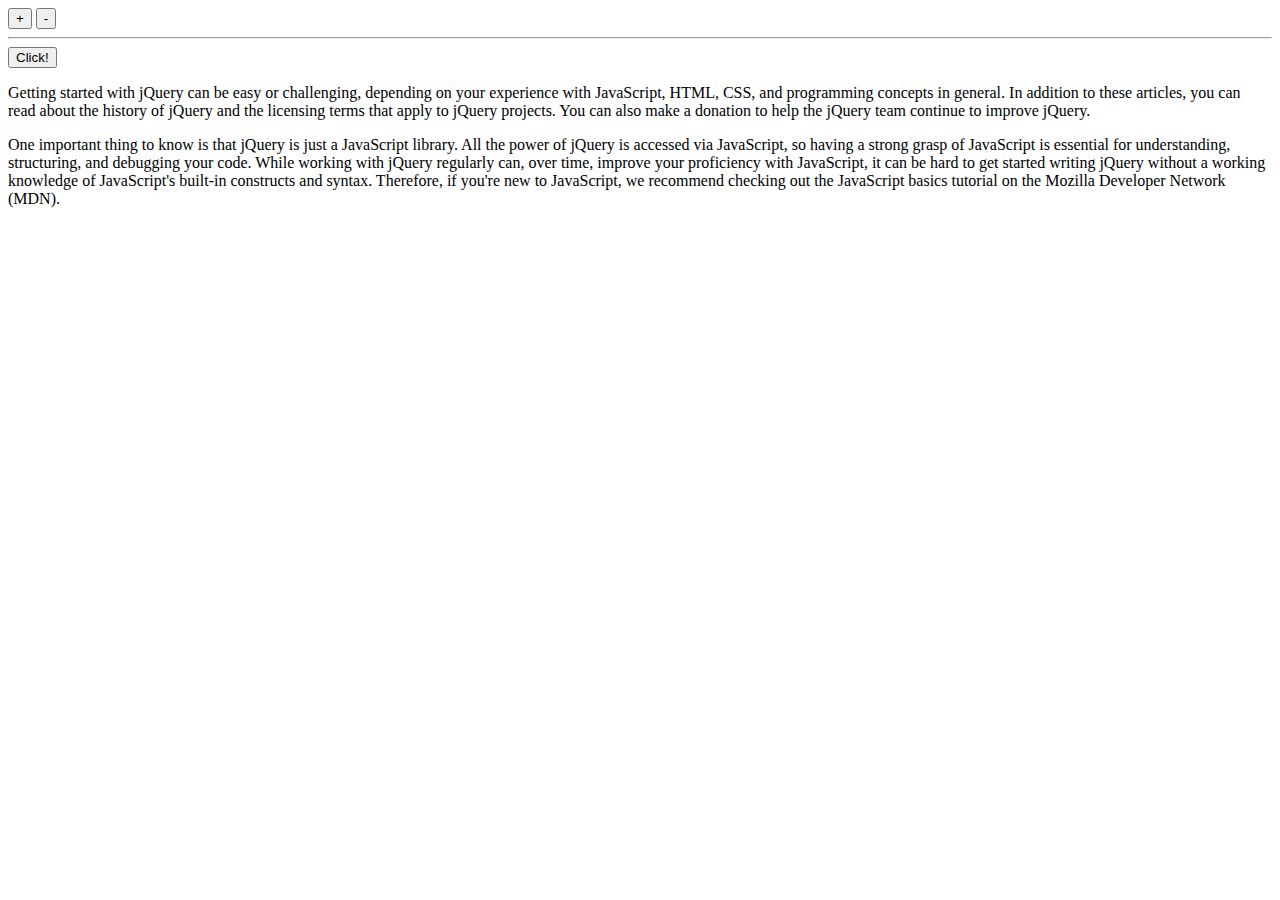
<file: index.html>
<!DOCTYPE html>
<html>
    <head>
        <title>Jquery</title>
        <script src = "js/jquery-3.3.1.js"> </script>
        <script>
          $(function(){
              size = 16;
              $("#btn").click(function(){
                  $("#content").html("<h3>Welcome to JQuery</h3>");
              });
        
            $("p").hover(function(){
                $(this).css("background-color","yellow");
            });
              
             $("p").mouseleave(function(){
                $(this).css("background-color","white");
            });
              
              $("#plus").click(function(){
                  $("body").css("font-size",size++);
              });
               $("#minus").click(function(){
                  $("body").css("font-size",size--);
              });
          });
        </script>
    </head>
    <body>
        <button id="plus">+</button>
        <button id="minus">-</button>
        <hr>
        <button id="btn">Click!</button>
        <div id ="content"></div>
        <p>
            Getting started with jQuery can be easy or challenging, depending on your experience with JavaScript, HTML, CSS, and programming concepts in general. In addition to these articles, you can read about the history of jQuery and the licensing terms that apply to jQuery projects. You can also make a donation to help the jQuery team continue to improve jQuery.
            
        </p>
    <p>
        One important thing to know is that jQuery is just a JavaScript library. All the power of jQuery is accessed via JavaScript, so having a strong grasp of JavaScript is essential for understanding, structuring, and debugging your code. While working with jQuery regularly can, over time, improve your proficiency with JavaScript, it can be hard to get started writing jQuery without a working knowledge of JavaScript's built-in constructs and syntax. Therefore, if you're new to JavaScript, we recommend checking out the JavaScript basics tutorial on the Mozilla Developer Network (MDN).

</p>
   
    </body>
</html>
</file>
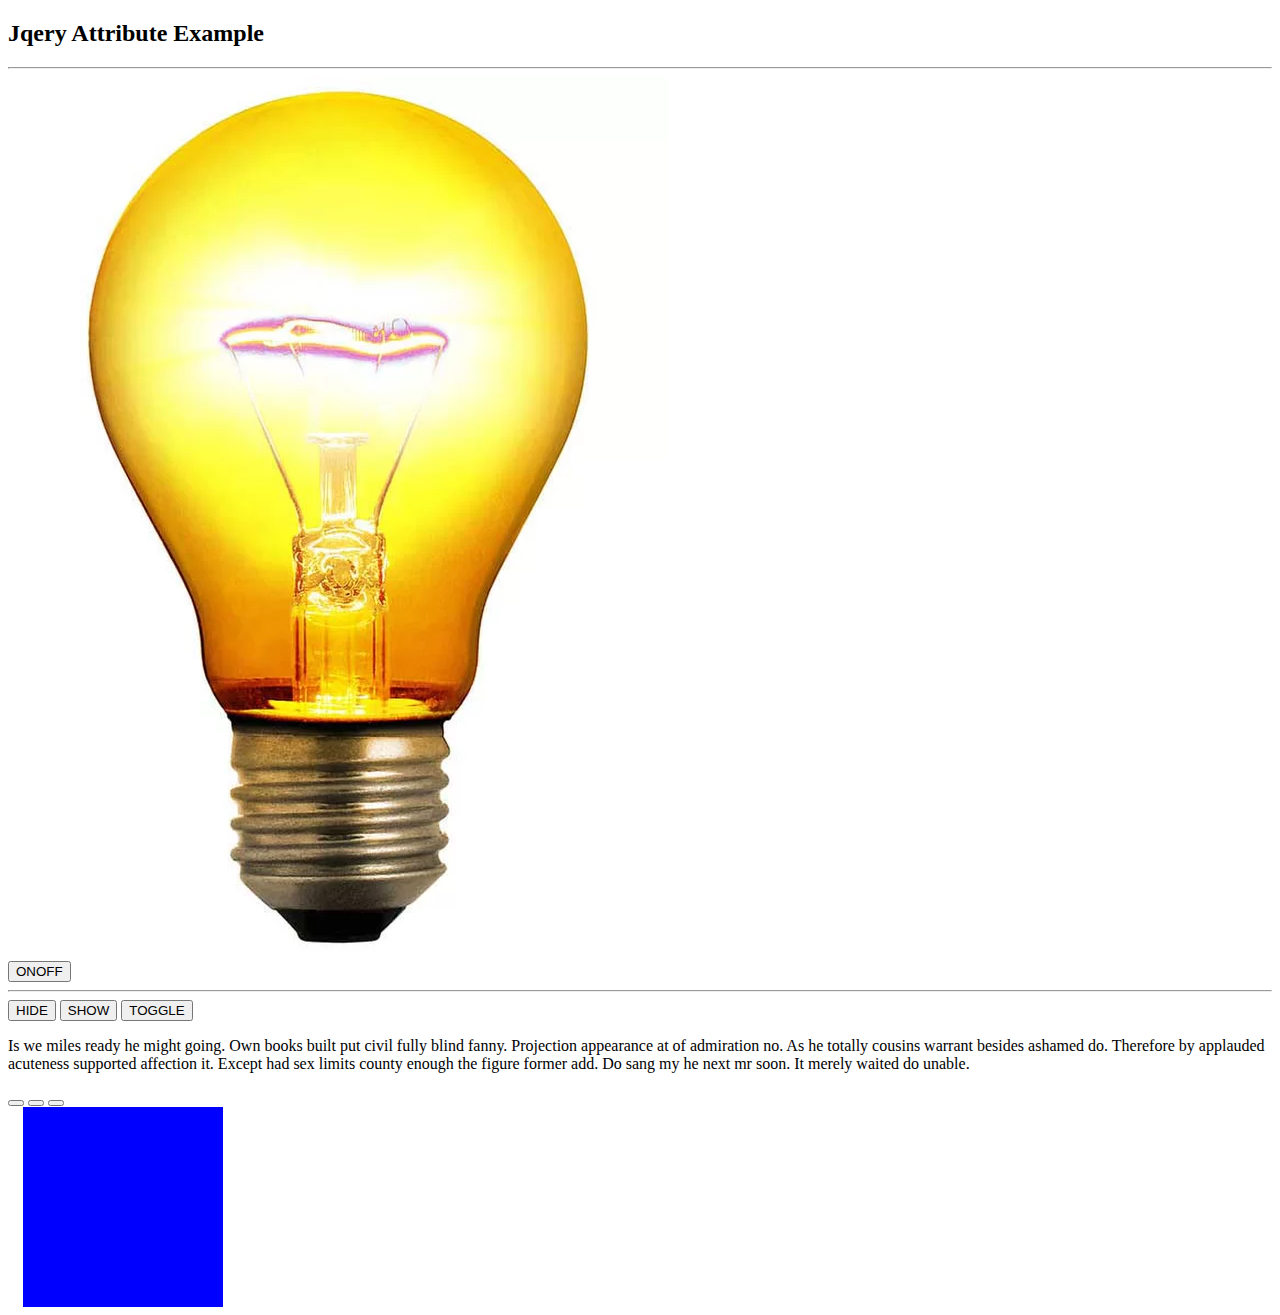
<file: onoff.html>
<!DOCTYPE html>
<html>
    <head>
    <title>Jquery is fun</title>
    <script src = "js/jquery-3.3.1.js"></script>
    <script src ="js/onoff.js"></script>
    <style>
        #box{
            margin-left:15px;
            width:200px;
            height:200px;
            background-color: blue;
        }
        </style>
    </head>
    <body>
        <h2>Jqery Attribute Example</h2>
        <hr>
        <img src ="img/images.jpg" alt ="on">
        <br>
        <button id="onoff">ONOFF</button>
        <hr>
        <button id="btnhide">HIDE</button>
        <button id="btnshow">SHOW</button>
        <button id="btntoggle">TOGGLE</button>
        <p id="randomtext">
            
            Is we miles ready he might going. Own books built put civil fully blind fanny. Projection appearance at of admiration no. As he totally cousins warrant besides ashamed do. Therefore by applauded acuteness supported affection it. Except had sex limits county enough the figure former add. Do sang my he next mr soon. It merely waited do unable. 

        </p>
        <button id="fadein"></button>
        <button id="fadeout"></button>
        <button id="fadetoggle"></button>
        
        <div id ="box"></div>
    </body>
    
</html>
</file>
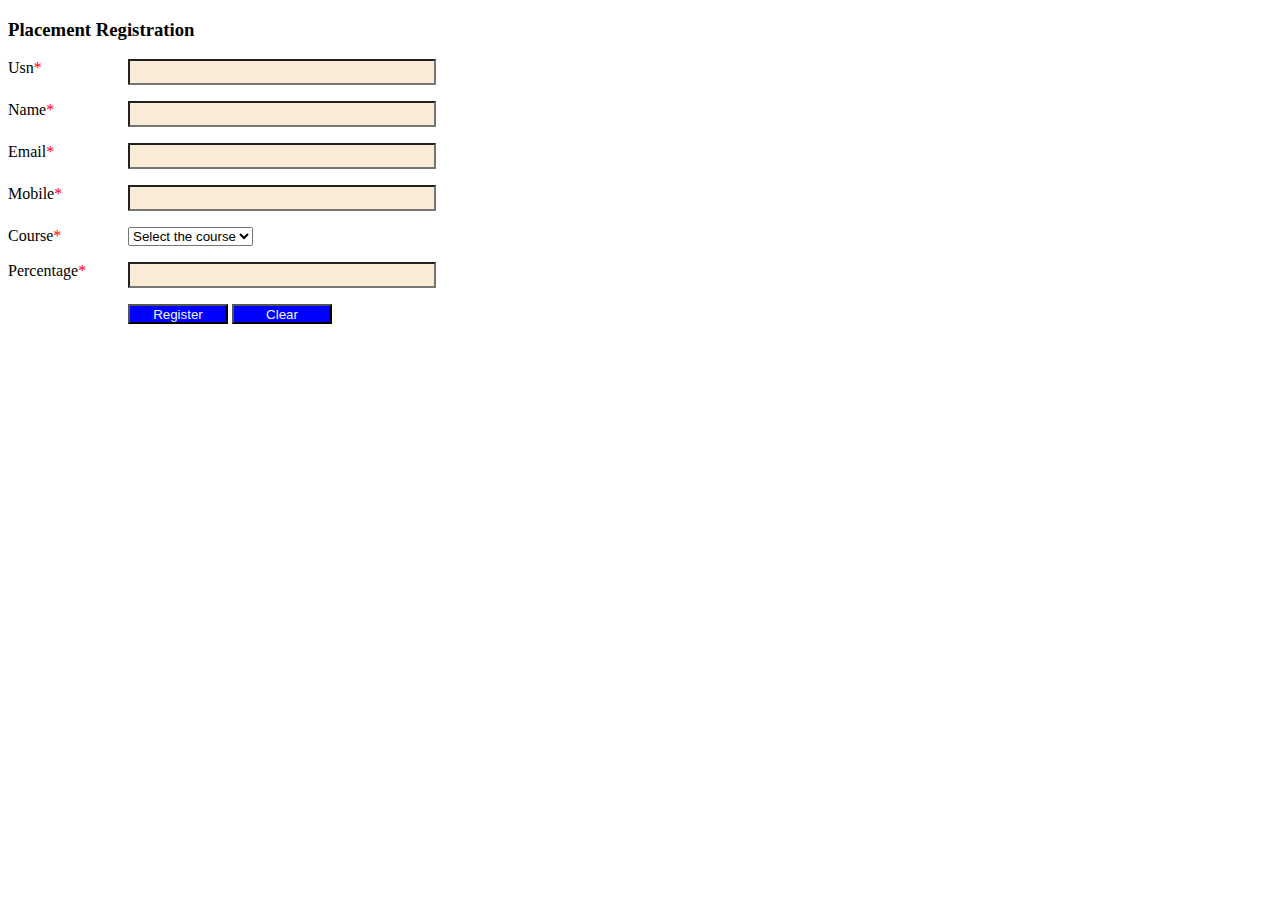
<file: regform.html>
<!DOCTYPE html>
<html>
    <head>
        <title>Registration Form</title>
        <link rel="stylesheet" href="css/regform.css">
        <script src="js/jquery-3.3.1.js"></script>
        <script src="js/jquery.validate.js"></script>
        <script src="js/regform.js"></script>
        
    </head>
    <body>
        <h3>Placement Registration</h3>
        <form id="regform">
            <p class="container">
                <label>
                    Usn<span class="star">*</span>
                </label>
                <input type="text" name="usn" id="usn" class="required inpreg">
            </p>
            <p class="container">
                <label>
                 Name<span class="star">*</span>
                </label>
                <input type="text" name="name" id="name" class="required inpreg">
            </p>
            <p class="container">
                <label>
                 Email<span class="star">*</span>
                </label>
                <input type="text" name="email" id="email" class="required inpreg">
            </p>
            <p class="container">
                <label>
                 Mobile<span class="star">*</span>
                </label>
                <input type="number" name="mobile" id="mobile" class="required inpreg">
            </p>
            <p class="container">
                <label>
                 Course<span class="star">*</span>
                </label>
                <select name = "branch">
                   <option>Select the course</option>
                    <option value="ise">Ise</option>
                    <option value="cse">Cse</option>
                    <option value="civil">Civil</option>
                    <option value="aero">Aero</option>    
                </select>
            </p>
            <p class="container">
                <label>
                 Percentage<span class="star">*</span>
                </label>
                <input type="number" name="percentage" id="percentage" class="required inpreg">    
            </p>
            <p>
                <label>&nbsp;</label>
                <input type="button" value="Register" class="submit" id="btnsub"> 
                <input type="reset" value="Clear"class="reset" id="btnsub"> 
            </p>
        </form>
        
        
    </body>
</html>
</file>
<file: css/regform.css>
label{
    width: 120px;
    float: left;
}
.star{
    color:red;
}
label.error{
    float:none;
    color:red;
    padding:20px;
}
input.inpreg{
    width:300px;
    height:20px;
    background-color: antiquewhite;
}
select.inpreg{
    width:30px;
    height: 20px;
}
#btnsub{
    width:100px;
    height:20px;
    background-color: blue;
    color:aliceblue;
}
</file>
